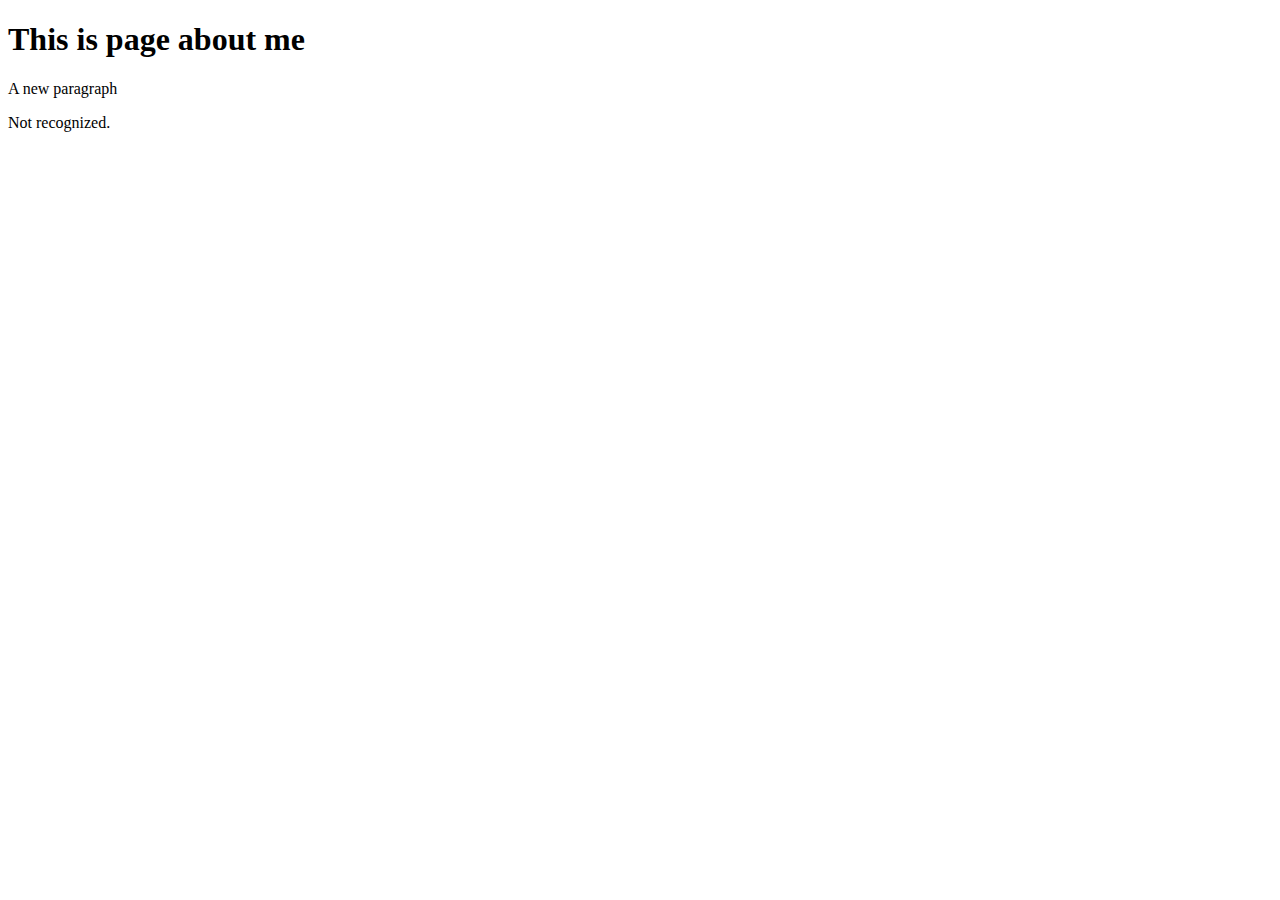
<file: about.html>
<!DOCTYPE html>
<html lang="en">
<head>
    <meta charset="UTF-8">
    <meta name="viewport" content="width=device-width, initial-scale=1.0">
    <title>About me</title>
</head>
<body>
    <h1>This is page about me</h1>
    <p>A new paragraph</p>
    <main>Not recognized.</main>
</body>
</html>
</file>
